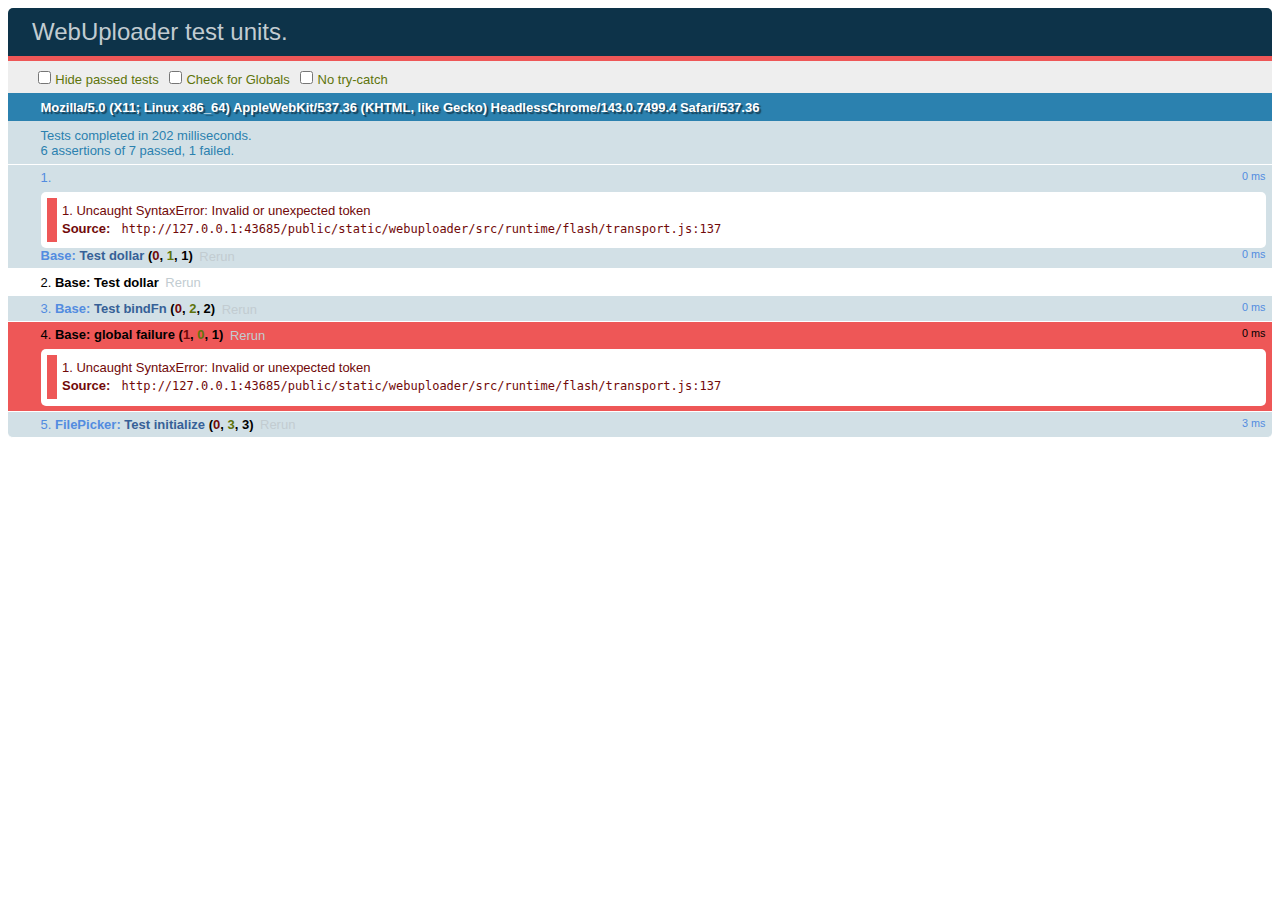
<file: public/static/webuploader/test/index.html>
<!DOCTYPE html>
<html>
<head>
  <meta charset="utf-8">
  <title>WebUploader test units.</title>
  <link rel="stylesheet" href="./Qunit/qunit-1.14.0.css">
  <link rel="stylesheet" type="text/css" href="../css/webuploader.css" />
</head>
<body>
  <div id="qunit"></div>
  <div id="qunit-fixture"></div>
  <script src="./jquery-1.10.1.min.js"></script>
  <script src="./Qunit/qunit-1.14.0.js"></script>
  <script src="./Qunit/qunit-1.14.0.js"></script>
  <script src="./require.js"></script>
<script type="text/javascript">
//<![CDATA[
(function($) {
    var units;


    units = [
        'base',
        'filepicker'
    ];


    requirejs.config({
        baseUrl: './units',

        paths: {
            webuploader: '../../src'
        }
    });


    QUnit.config.autostart = false;
    requirejs(units, function() {
        QUnit.start();
    });

})(jQuery);
//]]>
</script>
</body>
</html>
</file>
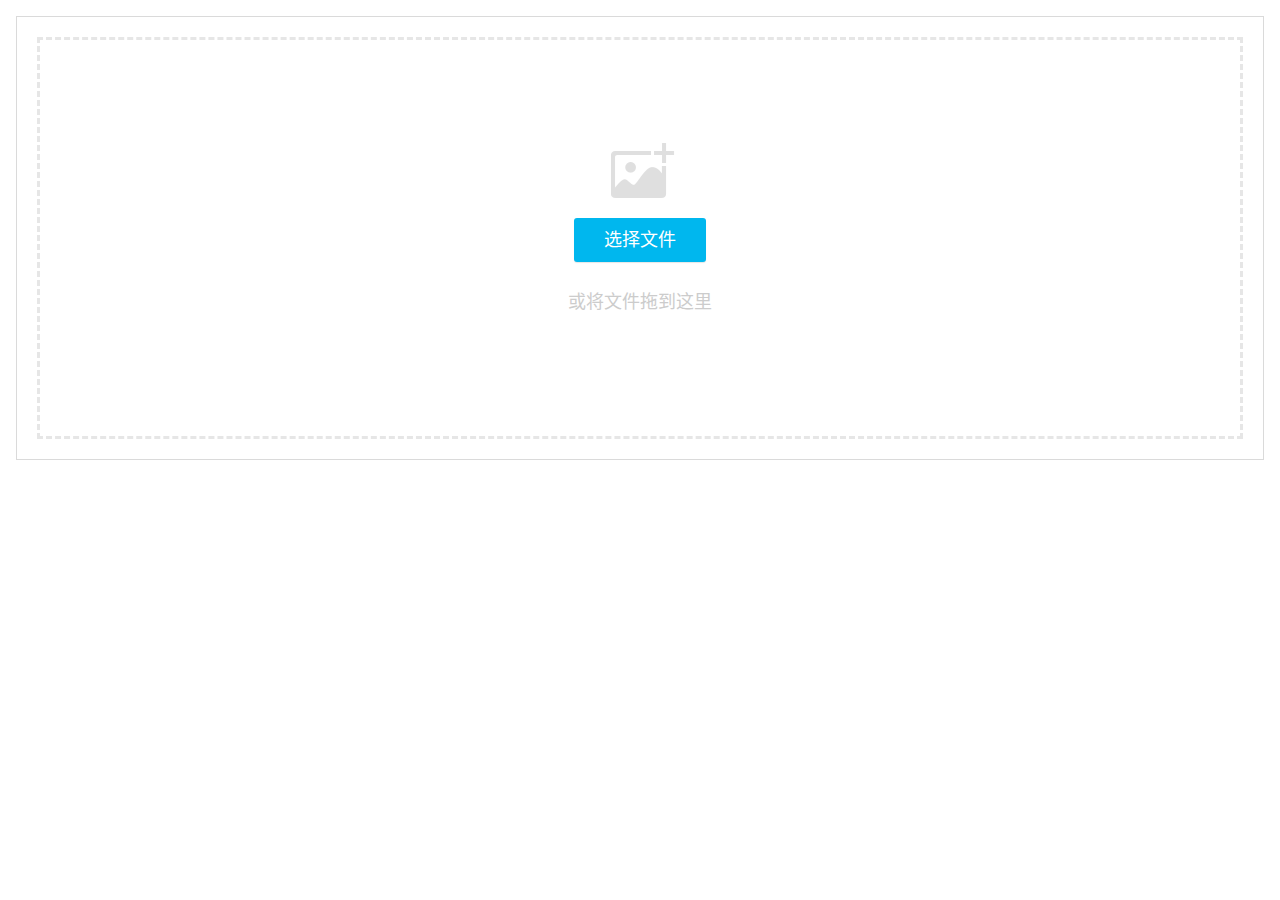
<file: public/static/webuploader/_draft/music/index.html>
<!DOCTYPE html>
<html lang="zh-CN">
<head>
    <meta charset="UTF-8">
    <title>WebUploader演示</title>
    <link rel="stylesheet" type="text/css" href="./style.css" />
</head>
<body>
    <div id="wrapper">
        <div id="container">
            <!--头部，相册选择和格式选择-->

            <div id="uploader">
                <div class="queueList">
                    <div id="dndArea" class="placeholder">
                        <div id="filePicker"></div>
                        <p>或将文件拖到这里</p>
                    </div>
                </div>
                <div class="statusBar" style="display:none;">
                    <div class="progress">
                        <span class="text">0%</span>
                        <span class="percentage"></span>
                    </div><div class="info"></div>
                    <div class="btns">
                        <div id="filePicker2"></div><div class="uploadBtn">开始上传</div>
                    </div>
                </div>
            </div>
        </div>
    </div>
    <script type="text/javascript" src="./jquery.js"></script>
    <script type="text/javascript" src="./webuploader.js"></script>
    <script type="text/javascript" src="./md5.js"></script>
    <script type="text/javascript" src="./upload.js"></script>
</body>
</html>
</file>
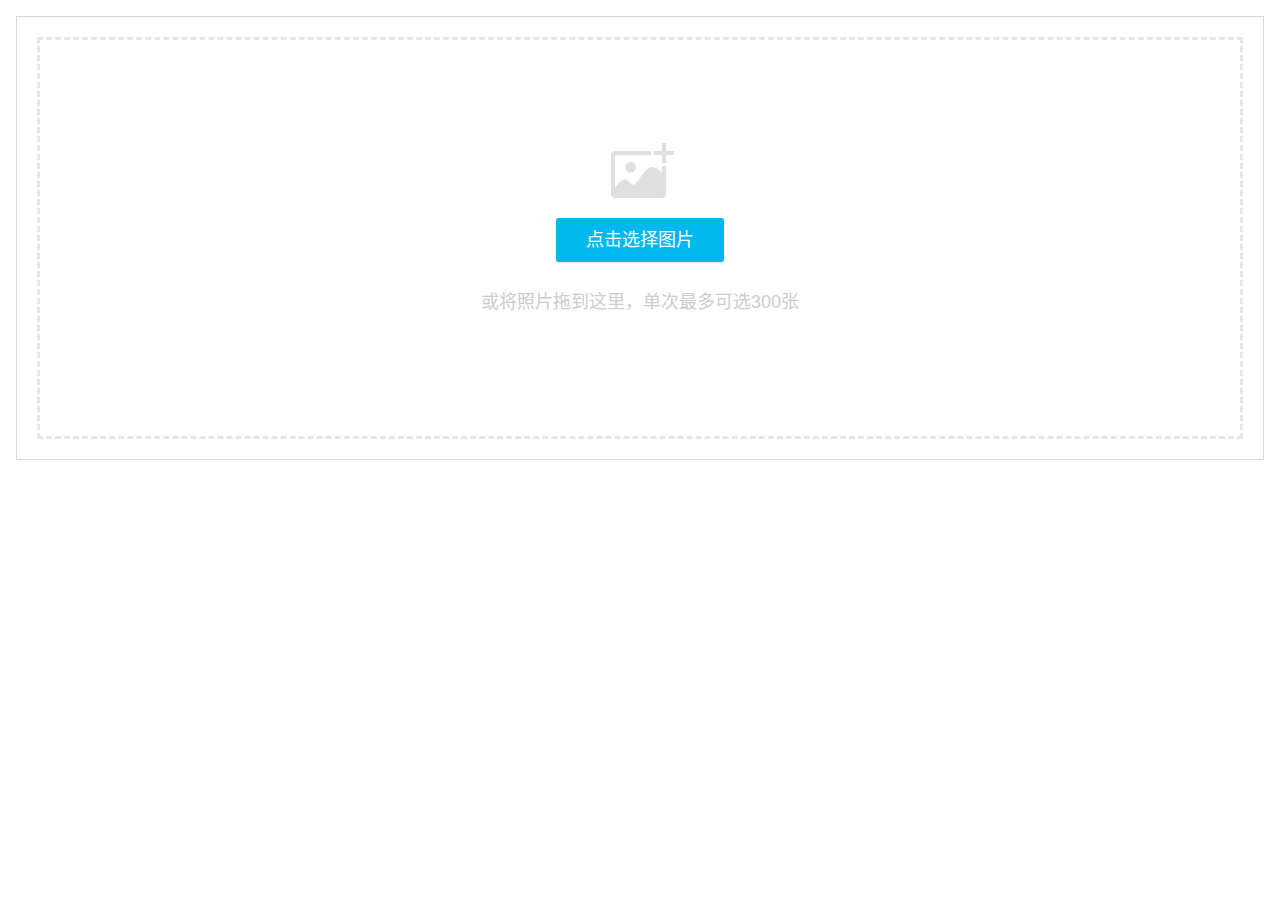
<file: public/static/webuploader/examples/image-upload/index.html>
<!DOCTYPE html>
<html lang="zh-CN">
<head>
    <meta charset="UTF-8">
    <title>WebUploader演示</title>
    <link rel="stylesheet" type="text/css" href="../../css/webuploader.css" />
    <link rel="stylesheet" type="text/css" href="./style.css" />
</head>
<body>
    <div id="wrapper">
        <div id="container">
            <!--头部，相册选择和格式选择-->

            <div id="uploader">
                <div class="queueList">
                    <div id="dndArea" class="placeholder">
                        <div id="filePicker"></div>
                        <p>或将照片拖到这里，单次最多可选300张</p>
                    </div>
                </div>
                <div class="statusBar" style="display:none;">
                    <div class="progress">
                        <span class="text">0%</span>
                        <span class="percentage"></span>
                    </div><div class="info"></div>
                    <div class="btns">
                        <div id="filePicker2"></div><div class="uploadBtn">开始上传</div>
                    </div>
                </div>
            </div>
        </div>
    </div>
    <script type="text/javascript" src="./jquery.js"></script>
    <script type="text/javascript" src="../../dist/webuploader.js"></script>
    <script type="text/javascript" src="./upload.js"></script>
</body>
</html>
</file>
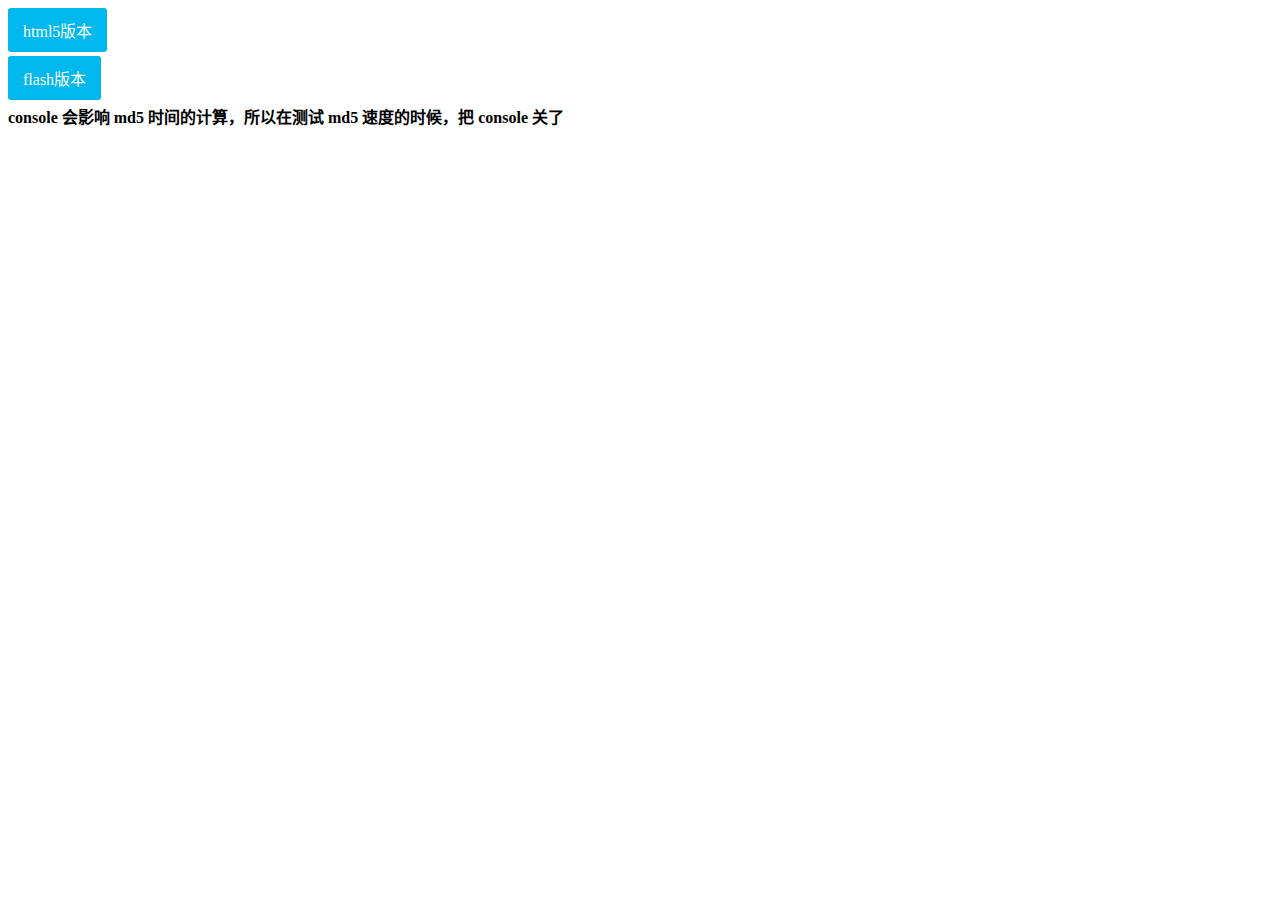
<file: public/static/webuploader/examples/md5-demo/index.html>
<!DOCTYPE html>
<html lang="zh-CN">
<head>
    <meta charset="UTF-8">
    <title>WebUploader演示 - 带裁剪功能 </title>
    <link rel="stylesheet" type="text/css" href="../../css/webuploader.css" />
</head>
<body>
    <div id="wrapper">
        <div class="uploader-container">
            <div id="filePicker">html5版本</div>
            <div id="filePicker2">flash版本</div>
        </div>
        <div id="log">
            <strong>console 会影响 md5 时间的计算，所以在测试 md5 速度的时候，把 console 关了</strong>
        </div>
    </div>
    <script type="text/javascript" src="../image-upload/jquery.js"></script>
    <script type="text/javascript" src="../../dist/webuploader.js"></script>
    <script type="text/javascript" src="./script.js"></script>
</body>
</html>
</file>
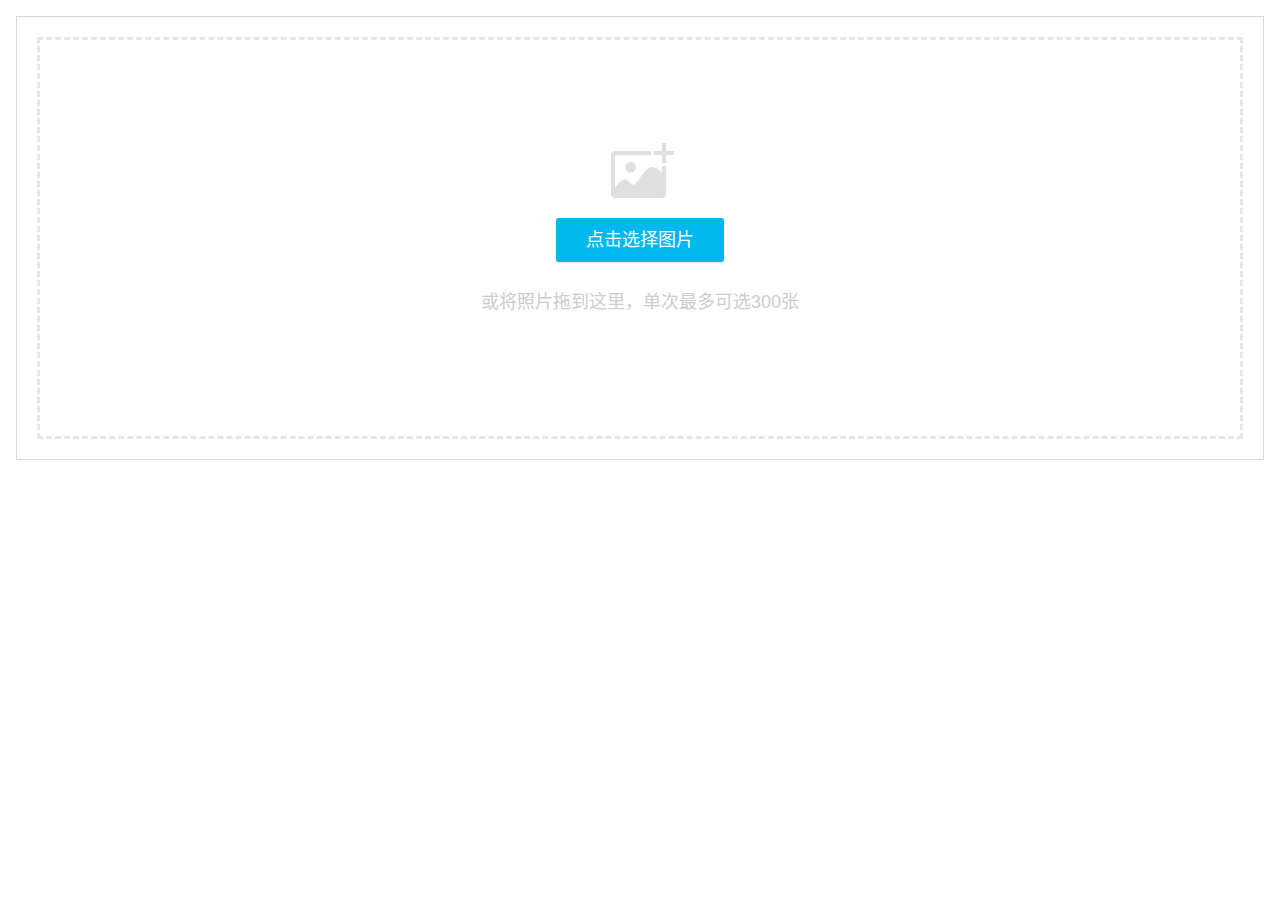
<file: public/static/webuploader/examples/requirejs/index.html>
<!DOCTYPE html>
<html lang="zh-CN">
<head>
    <meta charset="UTF-8">
    <title>WebUploader演示</title>
    <link rel="stylesheet" type="text/css" href="../../css/webuploader.css" />
    <link rel="stylesheet" type="text/css" href="../../examples/image-upload/style.css" />
</head>


<body>
    <div id="wrapper">
        <div id="container">
            <!--头部，相册选择和格式选择-->

            <div id="uploader">
                <div class="queueList">
                    <div id="dndArea" class="placeholder">
                        <div id="filePicker"></div>
                        <p>或将照片拖到这里，单次最多可选300张</p>
                    </div>
                </div>
                <div class="statusBar" style="display:none;">
                    <div class="progress">
                        <span class="text">0%</span>
                        <span class="percentage"></span>
                    </div><div class="info"></div>
                    <div class="btns">
                        <div id="filePicker2"></div><div class="uploadBtn">开始上传</div>
                    </div>
                </div>
            </div>
        </div>
    </div>
    <script src="./require.js" data-main="app.js"></script>
</body>
</html>
</file>
<file: public/static/webuploader/css/webuploader.css>
.webuploader-container {
	position: relative;
}
.webuploader-element-invisible {
	position: absolute !important;
	clip: rect(1px 1px 1px 1px); /* IE6, IE7 */
    clip: rect(1px,1px,1px,1px);
}
.webuploader-pick {
	position: relative;
	display: inline-block;
	cursor: pointer;
	background: #00b7ee;
	padding: 10px 15px;
	color: #fff;
	text-align: center;
	border-radius: 3px;
	overflow: hidden;
}
.webuploader-pick-hover {
	background: #00a2d4;
}

.webuploader-pick-disable {
	opacity: 0.6;
	pointer-events:none;
}
</file>
<file: public/static/webuploader/test/Qunit/qunit-1.14.0.css>
/*!
 * QUnit 1.14.0
 * http://qunitjs.com/
 *
 * Copyright 2013 jQuery Foundation and other contributors
 * Released under the MIT license
 * http://jquery.org/license
 *
 * Date: 2014-01-31T16:40Z
 */

/** Font Family and Sizes */

#qunit-tests, #qunit-header, #qunit-banner, #qunit-testrunner-toolbar, #qunit-userAgent, #qunit-testresult {
	font-family: "Helvetica Neue Light", "HelveticaNeue-Light", "Helvetica Neue", Calibri, Helvetica, Arial, sans-serif;
}

#qunit-testrunner-toolbar, #qunit-userAgent, #qunit-testresult, #qunit-tests li { font-size: small; }
#qunit-tests { font-size: smaller; }


/** Resets */

#qunit-tests, #qunit-header, #qunit-banner, #qunit-userAgent, #qunit-testresult, #qunit-modulefilter {
	margin: 0;
	padding: 0;
}


/** Header */

#qunit-header {
	padding: 0.5em 0 0.5em 1em;

	color: #8699A4;
	background-color: #0D3349;

	font-size: 1.5em;
	line-height: 1em;
	font-weight: 400;

	border-radius: 5px 5px 0 0;
}

#qunit-header a {
	text-decoration: none;
	color: #C2CCD1;
}

#qunit-header a:hover,
#qunit-header a:focus {
	color: #FFF;
}

#qunit-testrunner-toolbar label {
	display: inline-block;
	padding: 0 0.5em 0 0.1em;
}

#qunit-banner {
	height: 5px;
}

#qunit-testrunner-toolbar {
	padding: 0.5em 0 0.5em 2em;
	color: #5E740B;
	background-color: #EEE;
	overflow: hidden;
}

#qunit-userAgent {
	padding: 0.5em 0 0.5em 2.5em;
	background-color: #2B81AF;
	color: #FFF;
	text-shadow: rgba(0, 0, 0, 0.5) 2px 2px 1px;
}

#qunit-modulefilter-container {
	float: right;
}

/** Tests: Pass/Fail */

#qunit-tests {
	list-style-position: inside;
}

#qunit-tests li {
	padding: 0.4em 0.5em 0.4em 2.5em;
	border-bottom: 1px solid #FFF;
	list-style-position: inside;
}

#qunit-tests.hidepass li.pass, #qunit-tests.hidepass li.running  {
	display: none;
}

#qunit-tests li strong {
	cursor: pointer;
}

#qunit-tests li a {
	padding: 0.5em;
	color: #C2CCD1;
	text-decoration: none;
}
#qunit-tests li a:hover,
#qunit-tests li a:focus {
	color: #000;
}

#qunit-tests li .runtime {
	float: right;
	font-size: smaller;
}

.qunit-assert-list {
	margin-top: 0.5em;
	padding: 0.5em;

	background-color: #FFF;

	border-radius: 5px;
}

.qunit-collapsed {
	display: none;
}

#qunit-tests table {
	border-collapse: collapse;
	margin-top: 0.2em;
}

#qunit-tests th {
	text-align: right;
	vertical-align: top;
	padding: 0 0.5em 0 0;
}

#qunit-tests td {
	vertical-align: top;
}

#qunit-tests pre {
	margin: 0;
	white-space: pre-wrap;
	word-wrap: break-word;
}

#qunit-tests del {
	background-color: #E0F2BE;
	color: #374E0C;
	text-decoration: none;
}

#qunit-tests ins {
	background-color: #FFCACA;
	color: #500;
	text-decoration: none;
}

/*** Test Counts */

#qunit-tests b.counts                       { color: #000; }
#qunit-tests b.passed                       { color: #5E740B; }
#qunit-tests b.failed                       { color: #710909; }

#qunit-tests li li {
	padding: 5px;
	background-color: #FFF;
	border-bottom: none;
	list-style-position: inside;
}

/*** Passing Styles */

#qunit-tests li li.pass {
	color: #3C510C;
	background-color: #FFF;
	border-left: 10px solid #C6E746;
}

#qunit-tests .pass                          { color: #528CE0; background-color: #D2E0E6; }
#qunit-tests .pass .test-name               { color: #366097; }

#qunit-tests .pass .test-actual,
#qunit-tests .pass .test-expected           { color: #999; }

#qunit-banner.qunit-pass                    { background-color: #C6E746; }

/*** Failing Styles */

#qunit-tests li li.fail {
	color: #710909;
	background-color: #FFF;
	border-left: 10px solid #EE5757;
	white-space: pre;
}

#qunit-tests > li:last-child {
	border-radius: 0 0 5px 5px;
}

#qunit-tests .fail                          { color: #000; background-color: #EE5757; }
#qunit-tests .fail .test-name,
#qunit-tests .fail .module-name             { color: #000; }

#qunit-tests .fail .test-actual             { color: #EE5757; }
#qunit-tests .fail .test-expected           { color: #008000; }

#qunit-banner.qunit-fail                    { background-color: #EE5757; }


/** Result */

#qunit-testresult {
	padding: 0.5em 0.5em 0.5em 2.5em;

	color: #2B81AF;
	background-color: #D2E0E6;

	border-bottom: 1px solid #FFF;
}
#qunit-testresult .module-name {
	font-weight: 700;
}

/** Fixture */

#qunit-fixture {
	position: absolute;
	top: -10000px;
	left: -10000px;
	width: 1000px;
	height: 1000px;
}
</file>
<file: public/static/webuploader/_draft/music/style.css>
/* ----------------Reset Css--------------------- */
html, body, div, span, applet, object, iframe, h1, h2, h3, h4, h5, h6, p, blockquote, pre,
a, abbr, acronym, address, big, cite, code, del, dfn, em, img, ins, kbd, q, s, samp,
small, strike, strong, sub, sup, tt, var, b, u, i, center, dl, dt, dd, ol, ul, li,
fieldset, form, label, legend, table, caption, tbody, tfoot, thead, tr, th, td,
article, aside, canvas, details, figcaption, figure, footer, header, hgroup, menu, nav, section, summary,
time, mark, audio, video, input  {
    margin: 0;
    padding: 0;
    border: none;
    outline: 0;
    font-size: 100%;
    font: inherit;
    vertical-align: baseline;
}

html, body, form, fieldset, p, div, h1, h2, h3, h4, h5, h6 {
    -webkit-text-size-adjust: none;
}

article, aside, details, figcaption, figure, footer, header, hgroup, menu, nav, section {
    display: block;
}

body {
    font-family: arial, sans-serif;
}

ol, ul {
    list-style: none;
}

blockquote, q {
    quotes: none;
}

blockquote:before, blockquote:after, q:before, q:after {
    content: '';
    content: none;
}

ins {
    text-decoration: none;
}

del {
    text-decoration: line-through;
}

table {
    border-collapse: collapse;
    border-spacing: 0;
}


.webuploader-pick {
    position: relative;
    display: inline-block;
    cursor: pointer;
    background: #00b7ee;
    padding: 10px 15px;
    color: #fff;
    text-align: center;
    border-radius: 3px;
    overflow: hidden;
}
.webuploader-pick-hover {
    background: #00a2d4;
}

.webuploader-dnd {
    width: 400px;
    height: 400px;
    border: 3px solid #ddd;
}

.webuploader-dnd-over {
    border-style: dashed;
}



/* ------------ */
#wrapper {
    width: 980px;
    margin: 0 auto;

    margin: 1em;
    width: auto;
}

#container {
    border: 1px solid #dadada;
    color: #838383;
    font-size: 12px;
    margin-top: 10px;
    background-color: #FFF;
}

#uploader .queueList {
    margin: 20px;
}

.element-invisible {
    position: absolute !important;
    clip: rect(1px,1px,1px,1px);
}

#uploader .placeholder {
    border: 3px dashed #e6e6e6;
    min-height: 238px;
    padding-top: 158px;
    text-align: center;
    background: url(./image.png) center 93px no-repeat;
    color: #cccccc;
    font-size: 18px;
    position: relative;
}

#uploader .placeholder .webuploader-pick {
    font-size: 18px;
    background: #00b7ee;
    border-radius: 3px;
    line-height: 44px;
    padding: 0 30px;
    color: #fff;
    display: inline-block;
    margin: 20px auto;
    cursor: pointer;
    box-shadow: 0 1px 1px rgba(0, 0, 0, 0.1);
}

#uploader .placeholder .webuploader-pick-hover {
    background: #00a2d4;
}

#uploader .placeholder .flashTip {
    color: #666666;
    font-size: 12px;
    position: absolute;
    width: 100%;
    text-align: center;
    bottom: 20px;
}
#uploader .placeholder .flashTip a {
    color: #0785d1;
    text-decoration: none;
}
#uploader .placeholder .flashTip a:hover {
    text-decoration: underline;
}

#uploader .placeholder.webuploader-dnd-over {
    border-color: #999999;
}

#uploader .filelist {
    list-style: none;
    margin: 0;
    padding: 0;
}

#uploader .filelist:after {
    content: '';
    display: block;
    width: 0;
    height: 0;
    overflow: hidden;
    clear: both;
}

#uploader .filelist li {
    width: 110px;
    height: 110px;
    background: url(./bg.png) no-repeat;
    text-align: center;
    margin: 0 8px 20px 0;
    position: relative;
    display: inline;
    float: left;
    overflow: hidden;
    font-size: 12px;
}

#uploader .filelist li p.log {
    position: relative;
    top: -45px;
}

#uploader .filelist li p.title {
    position: absolute;
    top: 0;
    left: 0;
    width: 100%;
    overflow: hidden;
    white-space: nowrap;
    text-overflow : ellipsis;
    top: 5px;
    text-indent: 5px;
    text-align: left;
}

#uploader .filelist li p.progress {
    position: absolute;
    width: 100%;
    bottom: 0;
    left: 0;
    height: 8px;
    overflow: hidden;
    z-index: 50;
}
#uploader .filelist li p.progress span {
    display: none;
    overflow: hidden;
    width: 0;
    height: 100%;
    background: #1483d8 url(./progress.png) repeat-x;

    -webit-transition: width 200ms linear;
    -moz-transition: width 200ms linear;
    -o-transition: width 200ms linear;
    -ms-transition: width 200ms linear;
    transition: width 200ms linear;

    -webkit-animation: progressmove 2s linear infinite;
    -moz-animation: progressmove 2s linear infinite;
    -o-animation: progressmove 2s linear infinite;
    -ms-animation: progressmove 2s linear infinite;
    animation: progressmove 2s linear infinite;

    -webkit-transform: translateZ(0);
}

@-webkit-keyframes progressmove {
    0% {
       background-position: 0 0;
    }
    100% {
       background-position: 17px 0;
    }
}
@-moz-keyframes progressmove {
    0% {
       background-position: 0 0;
    }
    100% {
       background-position: 17px 0;
    }
}
@keyframes progressmove {
    0% {
       background-position: 0 0;
    }
    100% {
       background-position: 17px 0;
    }
}

#uploader .filelist li p.imgWrap {
    position: relative;
    z-index: 2;
    line-height: 110px;
    vertical-align: middle;
    overflow: hidden;
    width: 110px;
    height: 110px;

    -webkit-transform-origin: 50% 50%;
    -moz-transform-origin: 50% 50%;
    -o-transform-origin: 50% 50%;
    -ms-transform-origin: 50% 50%;
    transform-origin: 50% 50%;

    -webit-transition: 200ms ease-out;
    -moz-transition: 200ms ease-out;
    -o-transition: 200ms ease-out;
    -ms-transition: 200ms ease-out;
    transition: 200ms ease-out;
}

#uploader .filelist li img {
    width: 100%;
}

#uploader .filelist li p.error {
    background: #f43838;
    color: #fff;
    position: absolute;
    bottom: 0;
    left: 0;
    height: 28px;
    line-height: 28px;
    width: 100%;
    z-index: 100;
}

#uploader .filelist li .success {
    display: block;
    position: absolute;
    left: 0;
    bottom: 0;
    height: 40px;
    width: 100%;
    z-index: 200;
    background: url(./success.png) no-repeat right bottom;
}

#uploader .filelist div.file-panel {
    position: absolute;
    height: 0;
    filter: progid:DXImageTransform.Microsoft.gradient(GradientType=0,startColorstr='#80000000', endColorstr='#80000000')\0;
    background: rgba( 0, 0, 0, 0.5 );
    width: 100%;
    top: 0;
    left: 0;
    overflow: hidden;
    z-index: 300;
}

#uploader .filelist div.file-panel span {
    width: 24px;
    height: 24px;
    display: inline;
    float: right;
    text-indent: -9999px;
    overflow: hidden;
    background: url(./icons.png) no-repeat;
    margin: 5px 1px 1px;
    cursor: pointer;
}

#uploader .filelist div.file-panel span.rotateLeft {
    background-position: 0 -24px;
}
#uploader .filelist div.file-panel span.rotateLeft:hover {
    background-position: 0 0;
}

#uploader .filelist div.file-panel span.rotateRight {
    background-position: -24px -24px;
}
#uploader .filelist div.file-panel span.rotateRight:hover {
    background-position: -24px 0;
}

#uploader .filelist div.file-panel span.cancel {
    background-position: -48px -24px;
}
#uploader .filelist div.file-panel span.cancel:hover {
    background-position: -48px 0;
}

#uploader .statusBar {
    height: 63px;
    border-top: 1px solid #dadada;
    padding: 0 20px;
    line-height: 63px;
    vertical-align: middle;
    position: relative;
}

#uploader .statusBar .progress {
    border: 1px solid #1483d8;
    width: 198px;
    background: #fff;
    height: 18px;
    position: relative;
    display: inline-block;
    text-align: center;
    line-height: 20px;
    color: #6dbfff;
    position: relative;
    margin-right: 10px;
}
#uploader .statusBar .progress span.percentage {
    width: 0;
    height: 100%;
    left: 0;
    top: 0;
    background: #1483d8;
    position: absolute;
}
#uploader .statusBar .progress span.text {
    position: relative;
    z-index: 10;
}

#uploader .statusBar .info {
    display: inline-block;
    font-size: 14px;
    color: #666666;
}

#uploader .statusBar .btns {
    position: absolute;
    top: 10px;
    right: 20px;
    line-height: 40px;
}

#filePicker2 {
    display: inline-block;
    float: left;
}

#uploader .statusBar .btns .webuploader-pick,
#uploader .statusBar .btns .uploadBtn,
#uploader .statusBar .btns .uploadBtn.state-uploading,
#uploader .statusBar .btns .uploadBtn.state-paused {
    background: #ffffff;
    border: 1px solid #cfcfcf;
    color: #565656;
    padding: 0 18px;
    display: inline-block;
    border-radius: 3px;
    margin-left: 10px;
    cursor: pointer;
    font-size: 14px;
    float: left;
}
#uploader .statusBar .btns .webuploader-pick-hover,
#uploader .statusBar .btns .uploadBtn:hover,
#uploader .statusBar .btns .uploadBtn.state-uploading:hover,
#uploader .statusBar .btns .uploadBtn.state-paused:hover {
    background: #f0f0f0;
}

#uploader .statusBar .btns .uploadBtn {
    background: #00b7ee;
    color: #fff;
    border-color: transparent;
}
#uploader .statusBar .btns .uploadBtn:hover {
    background: #00a2d4;
}

#uploader .statusBar .btns .uploadBtn.disabled {
    pointer-events: none;
    opacity: 0.6;
}
</file>
<file: public/static/webuploader/examples/image-upload/style.css>
/* ----------------Reset Css--------------------- */
html, body, div, span, applet, object, iframe, h1, h2, h3, h4, h5, h6, p, blockquote, pre,
a, abbr, acronym, address, big, cite, code, del, dfn, em, img, ins, kbd, q, s, samp,
small, strike, strong, sub, sup, tt, var, b, u, i, center, dl, dt, dd, ol, ul, li,
fieldset, form, label, legend, table, caption, tbody, tfoot, thead, tr, th, td,
article, aside, canvas, details, figcaption, figure, footer, header, hgroup, menu, nav, section, summary,
time, mark, audio, video, input  {
    margin: 0;
    padding: 0;
    border: none;
    outline: 0;
    font-size: 100%;
    font: inherit;
    vertical-align: baseline;
}

html, body, form, fieldset, p, div, h1, h2, h3, h4, h5, h6 {
    -webkit-text-size-adjust: none;
}

article, aside, details, figcaption, figure, footer, header, hgroup, menu, nav, section {
    display: block;
}

body {
    font-family: arial, sans-serif;
}

ol, ul {
    list-style: none;
}

blockquote, q {
    quotes: none;
}

blockquote:before, blockquote:after, q:before, q:after {
    content: '';
    content: none;
}

ins {
    text-decoration: none;
}

del {
    text-decoration: line-through;
}

table {
    border-collapse: collapse;
    border-spacing: 0;
}

/* ------------ */
#wrapper {
    width: 980px;
    margin: 0 auto;

    margin: 1em;
    width: auto;
}

#container {
    border: 1px solid #dadada;
    color: #838383;
    font-size: 12px;
    margin-top: 10px;
    background-color: #FFF;
}

#uploader .queueList {
    margin: 20px;
}

.element-invisible {
    position: absolute !important;
    clip: rect(1px 1px 1px 1px); /* IE6, IE7 */
    clip: rect(1px,1px,1px,1px);
}

#uploader .placeholder {
    border: 3px dashed #e6e6e6;
    min-height: 238px;
    padding-top: 158px;
    text-align: center;
    background: url(./image.png) center 93px no-repeat;
    color: #cccccc;
    font-size: 18px;
    position: relative;
}

#uploader .placeholder .webuploader-pick {
    font-size: 18px;
    background: #00b7ee;
    border-radius: 3px;
    line-height: 44px;
    padding: 0 30px;
    color: #fff;
    display: inline-block;
    margin: 20px auto;
    cursor: pointer;
    box-shadow: 0 1px 1px rgba(0, 0, 0, 0.1);
}

#uploader .placeholder .webuploader-pick-hover {
    background: #00a2d4;
}

#uploader .placeholder .flashTip {
    color: #666666;
    font-size: 12px;
    position: absolute;
    width: 100%;
    text-align: center;
    bottom: 20px;
}
#uploader .placeholder .flashTip a {
    color: #0785d1;
    text-decoration: none;
}
#uploader .placeholder .flashTip a:hover {
    text-decoration: underline;
}

#uploader .placeholder.webuploader-dnd-over {
    border-color: #999999;
}

#uploader .placeholder.webuploader-dnd-over.webuploader-dnd-denied {
    border-color: red;
}

#uploader .filelist {
    list-style: none;
    margin: 0;
    padding: 0;
}

#uploader .filelist:after {
    content: '';
    display: block;
    width: 0;
    height: 0;
    overflow: hidden;
    clear: both;
}

#uploader .filelist li {
    width: 110px;
    height: 110px;
    background: url(./bg.png) no-repeat;
    text-align: center;
    margin: 0 8px 20px 0;
    position: relative;
    display: inline;
    float: left;
    overflow: hidden;
    font-size: 12px;
}

#uploader .filelist li p.log {
    position: relative;
    top: -45px;
}

#uploader .filelist li p.title {
    position: absolute;
    top: 0;
    left: 0;
    width: 100%;
    overflow: hidden;
    white-space: nowrap;
    text-overflow : ellipsis;
    top: 5px;
    text-indent: 5px;
    text-align: left;
}

#uploader .filelist li p.progress {
    position: absolute;
    width: 100%;
    bottom: 0;
    left: 0;
    height: 8px;
    overflow: hidden;
    z-index: 50;
}
#uploader .filelist li p.progress span {
    display: none;
    overflow: hidden;
    width: 0;
    height: 100%;
    background: #1483d8 url(./progress.png) repeat-x;

    -webit-transition: width 200ms linear;
    -moz-transition: width 200ms linear;
    -o-transition: width 200ms linear;
    -ms-transition: width 200ms linear;
    transition: width 200ms linear;

    -webkit-animation: progressmove 2s linear infinite;
    -moz-animation: progressmove 2s linear infinite;
    -o-animation: progressmove 2s linear infinite;
    -ms-animation: progressmove 2s linear infinite;
    animation: progressmove 2s linear infinite;

    -webkit-transform: translateZ(0);
}

@-webkit-keyframes progressmove {
    0% {
       background-position: 0 0;
    }
    100% {
       background-position: 17px 0;
    }
}
@-moz-keyframes progressmove {
    0% {
       background-position: 0 0;
    }
    100% {
       background-position: 17px 0;
    }
}
@keyframes progressmove {
    0% {
       background-position: 0 0;
    }
    100% {
       background-position: 17px 0;
    }
}

#uploader .filelist li p.imgWrap {
    position: relative;
    z-index: 2;
    line-height: 110px;
    vertical-align: middle;
    overflow: hidden;
    width: 110px;
    height: 110px;

    -webkit-transform-origin: 50% 50%;
    -moz-transform-origin: 50% 50%;
    -o-transform-origin: 50% 50%;
    -ms-transform-origin: 50% 50%;
    transform-origin: 50% 50%;

    -webit-transition: 200ms ease-out;
    -moz-transition: 200ms ease-out;
    -o-transition: 200ms ease-out;
    -ms-transition: 200ms ease-out;
    transition: 200ms ease-out;
}

#uploader .filelist li img {
    width: 100%;
}

#uploader .filelist li p.error {
    background: #f43838;
    color: #fff;
    position: absolute;
    bottom: 0;
    left: 0;
    height: 28px;
    line-height: 28px;
    width: 100%;
    z-index: 100;
}

#uploader .filelist li .success {
    display: block;
    position: absolute;
    left: 0;
    bottom: 0;
    height: 40px;
    width: 100%;
    z-index: 200;
    background: url(./success.png) no-repeat right bottom;
}

#uploader .filelist div.file-panel {
    position: absolute;
    height: 0;
    filter: progid:DXImageTransform.Microsoft.gradient(GradientType=0,startColorstr='#80000000', endColorstr='#80000000')\0;
    background: rgba( 0, 0, 0, 0.5 );
    width: 100%;
    top: 0;
    left: 0;
    overflow: hidden;
    z-index: 300;
}

#uploader .filelist div.file-panel span {
    width: 24px;
    height: 24px;
    display: inline;
    float: right;
    text-indent: -9999px;
    overflow: hidden;
    background: url(./icons.png) no-repeat;
    margin: 5px 1px 1px;
    cursor: pointer;
}

#uploader .filelist div.file-panel span.rotateLeft {
    background-position: 0 -24px;
}
#uploader .filelist div.file-panel span.rotateLeft:hover {
    background-position: 0 0;
}

#uploader .filelist div.file-panel span.rotateRight {
    background-position: -24px -24px;
}
#uploader .filelist div.file-panel span.rotateRight:hover {
    background-position: -24px 0;
}

#uploader .filelist div.file-panel span.cancel {
    background-position: -48px -24px;
}
#uploader .filelist div.file-panel span.cancel:hover {
    background-position: -48px 0;
}

#uploader .statusBar {
    height: 63px;
    border-top: 1px solid #dadada;
    padding: 0 20px;
    line-height: 63px;
    vertical-align: middle;
    position: relative;
}

#uploader .statusBar .progress {
    border: 1px solid #1483d8;
    width: 198px;
    background: #fff;
    height: 18px;
    position: relative;
    display: inline-block;
    text-align: center;
    line-height: 20px;
    color: #6dbfff;
    position: relative;
    margin-right: 10px;
}
#uploader .statusBar .progress span.percentage {
    width: 0;
    height: 100%;
    left: 0;
    top: 0;
    background: #1483d8;
    position: absolute;
}
#uploader .statusBar .progress span.text {
    position: relative;
    z-index: 10;
}

#uploader .statusBar .info {
    display: inline-block;
    font-size: 14px;
    color: #666666;
}

#uploader .statusBar .btns {
    position: absolute;
    top: 10px;
    right: 20px;
    line-height: 40px;
}

#filePicker2 {
    display: inline-block;
    float: left;
}

#uploader .statusBar .btns .webuploader-pick,
#uploader .statusBar .btns .uploadBtn,
#uploader .statusBar .btns .uploadBtn.state-uploading,
#uploader .statusBar .btns .uploadBtn.state-paused {
    background: #ffffff;
    border: 1px solid #cfcfcf;
    color: #565656;
    padding: 0 18px;
    display: inline-block;
    border-radius: 3px;
    margin-left: 10px;
    cursor: pointer;
    font-size: 14px;
    float: left;
}
#uploader .statusBar .btns .webuploader-pick-hover,
#uploader .statusBar .btns .uploadBtn:hover,
#uploader .statusBar .btns .uploadBtn.state-uploading:hover,
#uploader .statusBar .btns .uploadBtn.state-paused:hover {
    background: #f0f0f0;
}

#uploader .statusBar .btns .uploadBtn {
    background: #00b7ee;
    color: #fff;
    border-color: transparent;
}
#uploader .statusBar .btns .uploadBtn:hover {
    background: #00a2d4;
}

#uploader .statusBar .btns .uploadBtn.disabled {
    pointer-events: none;
    opacity: 0.6;
}
</file>
